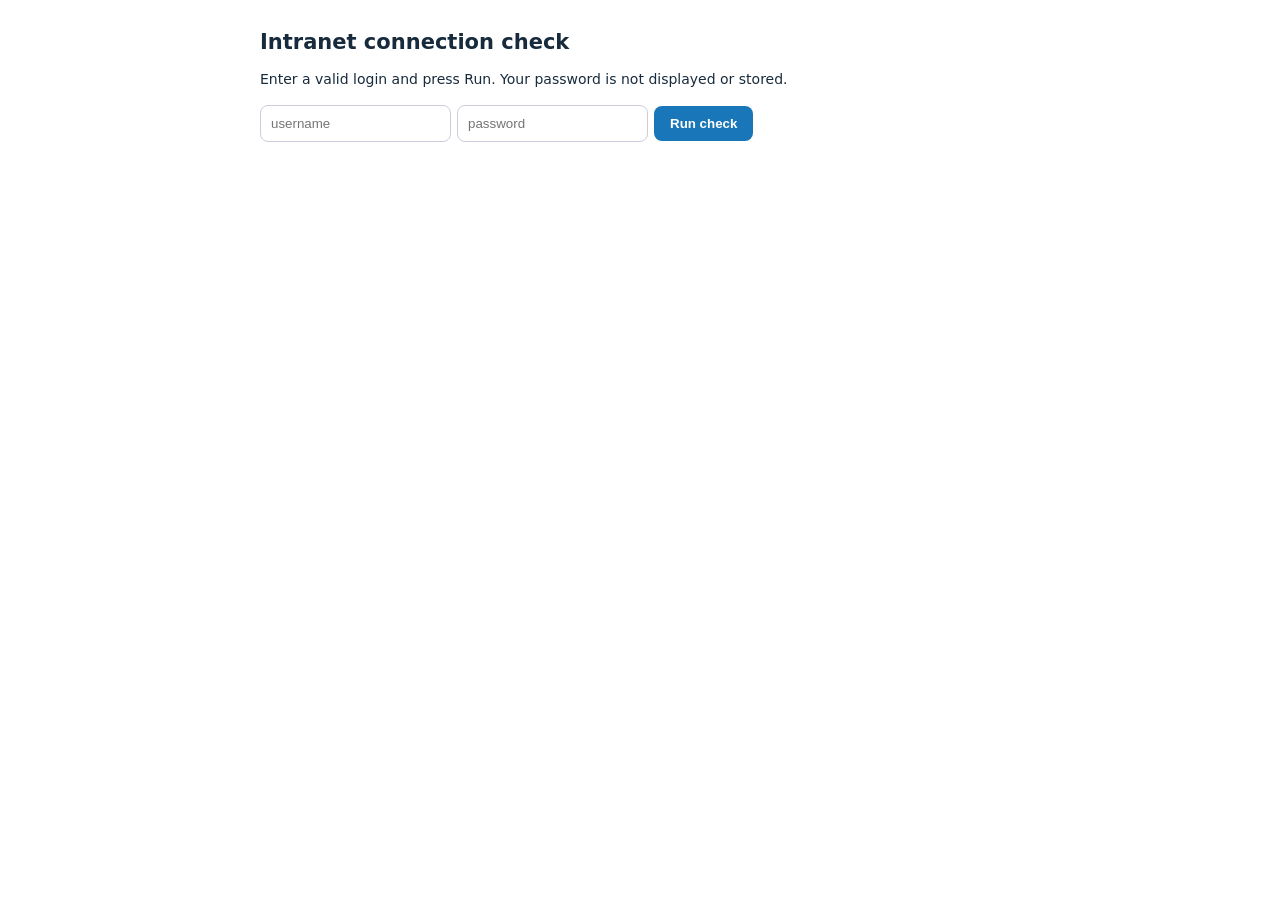
<file: check.html>
<!doctype html><html><head><meta charset="utf-8"><meta name="viewport" content="width=device-width,initial-scale=1"><title>Connection check</title>
<style>body{font:14px system-ui,Arial;max-width:760px;margin:30px auto;padding:0 16px;color:#172b3d}input{padding:10px;margin:4px 6px 4px 0;border:1px solid #ccd;border-radius:8px}button{padding:10px 16px;background:#1976b9;color:#fff;border:0;border-radius:8px;font-weight:700}
.r{padding:10px 12px;margin:8px 0;border-radius:8px;border-left:5px solid #999;background:#f3f6fa;white-space:pre-wrap;word-break:break-all}.ok{border-color:#16845b}.bad{border-color:#c23d45;background:#fdebed}</style></head><body>
<h2>Intranet connection check</h2><p>Enter a valid login and press Run. Your password is not displayed or stored.</p>
<input id="u" placeholder="username"><input id="p" type="password" placeholder="password"><button id="go">Run check</button><div id="out"></div>
<script src="js/config.js"></script><script>
const out=document.getElementById("out"),RAW=(window.APP_CONFIG||{}).API_BASE_URL||"",API=RAW.trim().replace(/\/+$/,"");
const add=(ok,t)=>{const d=document.createElement("div");d.className="r "+(ok?"ok":"bad");d.textContent=(ok?"✔ ":"✘ ")+t;out.append(d);};
async function call(p,o={}){try{const r=await fetch(API+p,o);let b;try{b=await r.json()}catch{b="(not JSON)"}return{s:r.status,b}}catch(e){return{s:0,b:"Network/CORS error: "+e.message}}}
document.getElementById("go").onclick=async()=>{out.innerHTML="";
 add(true,"Page origin: "+location.origin+"\nWorker URL in config.js: "+RAW);
 if(!/^https:\/\/[^/]+$/.test(API)||/REPLACE/.test(API))add(false,"Worker URL looks wrong: it must start with https:// , have no trailing slash or path, and not be the placeholder.");
 try{sessionStorage.setItem("t","1");add(sessionStorage.getItem("t")==="1","Browser session storage works")}catch(e){add(false,"Browser session storage is blocked: "+e.message)}
 let r=await call("/api/health");add(r.s===200,"1. Worker health ("+r.s+"): "+JSON.stringify(r.b));if(r.s!==200)return;
 r=await call("/api/login",{method:"POST",headers:{"Content-Type":"application/json"},body:JSON.stringify({username:document.getElementById("u").value.trim(),password:document.getElementById("p").value})});
 const tk=r.b&&r.b.token;add(r.s===200&&!!tk,"2. Login ("+r.s+"): "+(tk?"token received, length "+tk.length+", parts "+tk.split(".").length:JSON.stringify(r.b)));if(!tk)return;
 const H={headers:{Authorization:"Bearer "+tk}};
 for(const p of["/api/me","/api/documents","/api/safety"]){r=await call(p,H);add(r.s===200,"3. "+p+" ("+r.s+"): "+JSON.stringify(r.b).slice(0,200))}
 add(true,"Finished. If every line has ✔ the Worker and login are fine; send me the first ✘ line.")};
</script></body></html>
</file>
